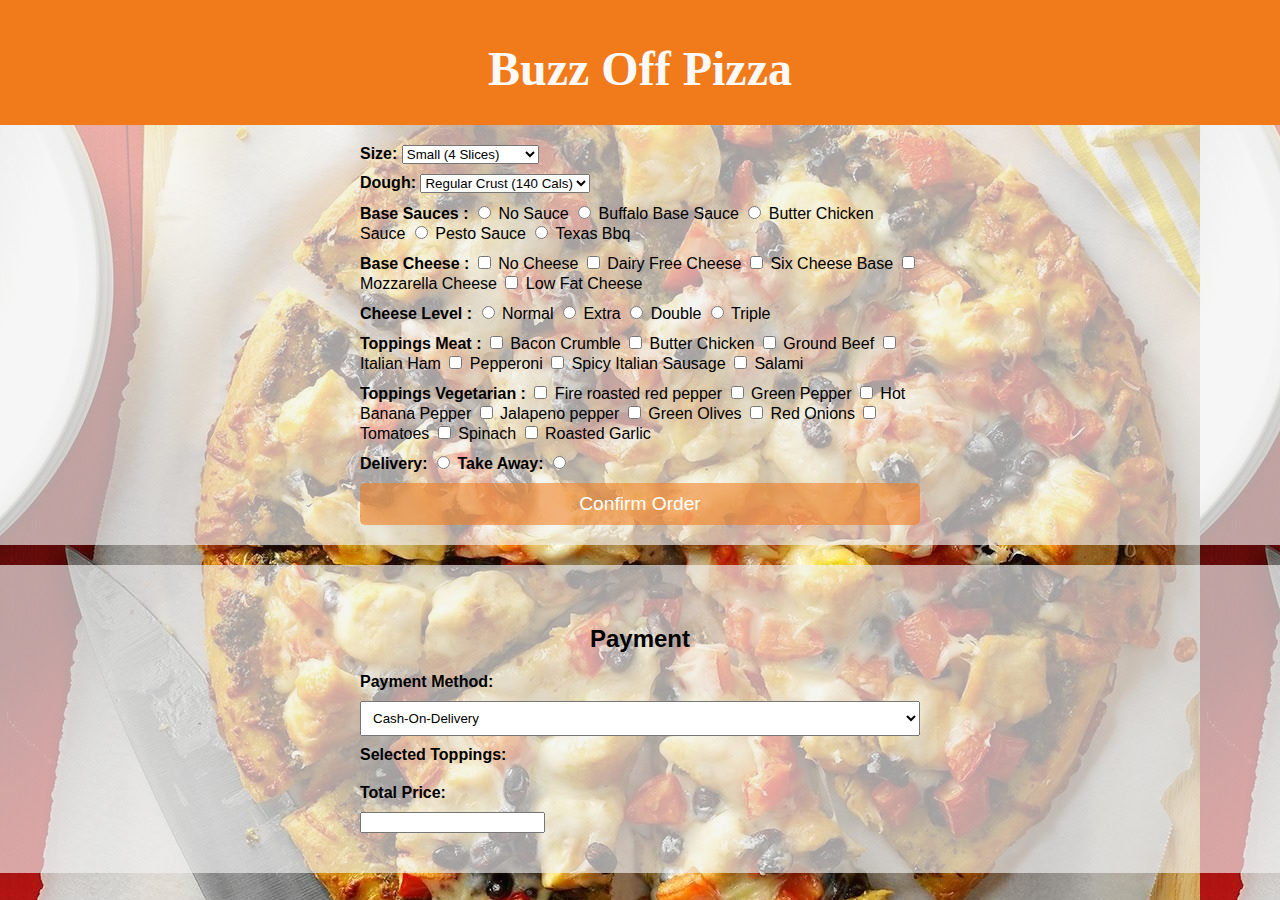
<file: Assignment-2/order.html>
<!DOCTYPE html>
<html lang="en">

<head>
    <meta charset="utf-8">
    <meta name="viewport" content="width=device-width, initial-scale=1">
    <meta name="description" content="this week we are working with semantic elements">
    <meta name = "robots" content="noindex, nofollow">
    <!-- title of second Page -->
    <title>Oeder Page</title>
    <link rel="stylesheet" type="text/css" href="./css/style.css">
    <!-- Java script added for functionality -->
    <script src="./js/a2.js"></script>

</head>

<body class="order">
    <header>
        <!-- Main title or Page -->
        <h1>Buzz Off Pizza</h1>
    </header> 
    <!-- Pizza section  -->
    <section class="pizza-section">
        <div class="container">
            <div class="pizza-options">
                <div class="option">
                    <!-- Selecting size of pizza -->
                    <label for="size"><b>Size:</b></label>
                    <select id="size">
                        <option value="small">Small (4 Slices)</option>
                        <option value="medium">Medium (6 Slices)</option>
                        <option value="large">Large (8 Slices)</option>
                        <option value="X-Large">X-Large (12 Slices)</option>
                    </select>
                </div>
                <!-- Selecting Base of pizza -->
                <div class="varieties">
                    <label for="crust">Dough:</label>
                    <select id="crust">
                        <option value="regular">Regular Crust (140 Cals)</option>
                        <option value="thin crust">Thin Crust (100 Cals)</option>
                        <option value="thick crust">Thick Crust (180 Cals)</option>
                    </select>
                </div>
                <!-- Selecting sauce of pizza  -->
                <div class="varieties">
                    <label>Base Sauces :</label>
                    <input type="radio" id="No-Sauce" name="sauce" value="No"> No Sauce
                    <input type="radio" id="BuffaloSauce" name="sauce" value="Buffalo"> Buffalo Base Sauce
                    <input type="radio" id="ButterChickenSauce" name="sauce" value="Butter Chicken"> Butter Chicken Sauce
                    <input type="radio" id="PestoSauce" name="sauce" value="Pesto"> Pesto Sauce
                    <input type="radio" id="TexasBbq" name="sauce" value="Texas Bbq"> Texas Bbq
                </div>
                <!-- Selecting cheese of pizza  -->
                <div class="varieties">
                    <label>Base Cheese :</label>
                    <input type="checkbox" id="NoCheese" value="No cheese" > No Cheese
                    <input type="checkbox" id="dairyfreecheese" value="Dairy free cheese"> Dairy Free Cheese
                    <input type="checkbox" id="sixcheese" value="Six cheese"> Six Cheese Base
                    <input type="checkbox" id="Mozzarella" value="Mozzarella"> Mozzarella Cheese
                    <input type="checkbox" id="fat" value="Low fat"> Low Fat Cheese
                </div>
                <!-- Selecting cheese level of pizza -->
                <div class="varieties">
                    <label>Cheese Level :</label>
                    <input type="radio" name="Normal" value="Normal"> Normal
                    <input type="radio" name="Extra" value="Extra"> Extra
                    <input type="radio" name="Double" value="Double"> Double
                    <input type="radio" name="Triple" value="Triple"> Triple
                </div>
                <!-- Selecting Non-vegetarian topping on pizza -->
                <div class="varieties">
                    <label>Toppings Meat :</label>
                    <input type="checkbox" id="Bacon" value="Bacon Crumble"> Bacon Crumble
                    <input type="checkbox" id="butterchicken" value="Butter Chicken"> Butter Chicken
                    <input type="checkbox" id="groundbeef" value="Ground Beef"> Ground Beef
                    <input type="checkbox" id="Italianham" value="Italian Ham"> Italian Ham
                    <input type="checkbox" id="Pepperoni" value="pepperoni"> Pepperoni
                    <input type="checkbox" id="SpicyItalian" value="Spicy Italian"> Spicy Italian Sausage
                    <input type="checkbox" id="Salami" value="Salami"> Salami

                </div>
                <!-- Vegetarian toppings for pizza  -->
                <div class="varieties">
                    <label>Toppings Vegetarian :</label>
                    <input type="checkbox" id="redpepper" value="Fire roasted"> Fire roasted red pepper
                    <input type="checkbox" id="greenpepper" value="Green Pepper"> Green Pepper
                    <input type="checkbox" id="bananapepper" value="Hot Banana Pepper"> Hot Banana Pepper
                    <input type="checkbox" id="jalapenopepper" value="Jalapeno pepper"> Jalapeno pepper
                    <input type="checkbox" id="greenOlives" value="Green Olives"> Green Olives
                    <input type="checkbox" id="redOnions" value="Red Onions"> Red Onions
                    <input type="checkbox" id="Tomatoes" value="Tomatoes"> Tomatoes
                    <input type="checkbox" id="Spinach" value="Spinach"> Spinach
                    <input type="checkbox" id="Garlic" value="Roasted Garlic"> Roasted Garlic

                </div>
                <!-- Option given to customer fior delievery or takeAway -->
                <div class="varieties">
                    <label for="delivery">Delivery:</label>
                    <input type="radio" name="delivery" id="delivery" value="deliverOrder">
                    <label for="delivery">Take Away:</label>
                    <input type="radio" name="delivery" id="takeAway" value="takeAway">
                </div>
                <!-- Confirm order button  -->
                <button id="order-btn">Confirm Order</button>
            </div>
        </div>
    </section>
    <!-- Payment section -->
    <section class="payment-section">
        <div class="container">
            <!-- Heading for payment section -->
            <h2>Payment</h2>
            <div class="payment-options">
                <label for="payment-method">Payment Method:</label>
                <select id="payment-method">
                    <option value="Cash-On-Delivery">Cash-On-Delivery</option>
                    <option value="Neo card">Neo Card</option>
                    <option value="G-Pay">G-Pay</option>
                    <option value="credit/Debit card">Credit / Debit Card</option>
                </select>
                <!-- Display selected toppings -->
                <label>Selected Toppings:</label>
                <div id="toppings-display"></div>
                <!-- Input field for displaying total Price  -->
                <label for="total-price">Total Price:</label>
                <input type="text" id="total-price" readonly>
            </div>
        </div>
    </section>





</body>

</html>
</file>
<file: Assignment-2/css/style.css>
/* Applying box model to all elements */
* {
    box-sizing: border-box;
}
/* Default body margins and padding and applying fonts to texts */
body {
    margin: 0;
    padding: 0;
    font-family:cursive;
    background-image: url(../img/pizza2.jpg);
}
/* Header Styles */
header {
    background-color:#f17b1b ;
    height: 125px;
    padding: 10px 20px;
    display: flex;
    align-items: center;
    justify-content: center;
    font-family:cursive;
  }
/* Height width to logo */
  header > img {
    width: auto;
    height: 100%;
  }
/* Container styles to main content */
.container {
    max-width: 600px;
    margin: 0 auto;
    padding: 20px;
}
/* Pizza Section backgroung */
.pizza-section {
    background-color: #f1f1f1a8;
}
/* Heading Style */
h2 {
    text-align: center;
}
/* Pizza option section */
.pizza-options {
    display: grid;
    gap: 10px;
}
/* Style for Pizza size */
.size label {
    font-weight: bold;
}
/* style fot pizza variety */
.varieties label {
    font-weight: bold;
}
/* Order button styles  */
#order-btn {
    background-color: #f17b1b91;
    color: #fff;
    padding: 10px 20px;
    text-decoration: none;
    border: none;
    border-radius: 5px;
    font-size: 1.2rem;
    transition: background-color 0.3s ease-in-out;
    cursor: pointer;
}
/* order.html styles */
.order{
    background-image: url(../img/pizza2.jpg);
    font-family:'Segoe UI', Tahoma, Geneva, Verdana, sans-serif;
}
/* Styles when order button is hovered */
#order-btn:hover {
    background-color: #f17b1b;
    font-family: cursive;
}
/* footer styles  */
footer {
    background-color: #333;
    color: #fff;
    padding: 10px;
    text-align: center;
}
/* order.html body styles  */
body {
    margin: 0;
    padding: 0;
    font-family: Arial, sans-serif;
}
/* header styles */
header {
    padding: 0px;
}
/* navigation styles  */
nav {
    display: flex;
    align-items: center;
    justify-content: space-between;
}
/* styles for image  */
body header nav img{
    height: 110px;
    width: 110px;
}
/* Pizza section background styles */
.pizza {
    background-image: url('../img/pizza\ 2.jpg');
    background-size: cover;
    background-position: center;
    height: 100vh;
    display: flex;
    align-items: center;
    justify-content: center;
}
/* pizza-content styles */
.pizza-content {
    text-align: center;
    color: #111010;
    font-family:cursive;
}
/* heading styles  */
h1 {
    font-size: 3rem;
    margin-bottom: 20px;
    background-color: #3429ce00;
    color: rgb(252, 249, 249);
    font-family:cursive;
}
/* background colour for the text  */
.text{
    background-color: #f17b1b91;
}
/* paragraph tag styles  */
p {
    font-size: 1.5rem;
    margin-bottom: 30px;
    color: rgb(255, 255, 255);
    background-color: #f17b1b91;
}
/* button styles  */
.btn {
    background-color: #f17b1b91;
    color: #faf8f8;
    padding: 10px 20px;
    text-decoration: none;
    border-radius: 5px;
    font-size: 1.2rem;
    transition: background-color 0.3s ease-in-out;
}
/* styles for button when hovered  */
.btn:hover {
    background-color: #f17b1b;
    font-family: cursive;
}
/* footer styles  */
footer {
    background-color: #333;
    color: #ffffff00;
    padding: 10px;
    text-align: center;
}
/* styles in payment section  */
.payment-section {
    background-color: #f1f1f1a8;
    padding: 20px;
    margin-top: 20px;
}
/* styles for payment options  */
.payment-options {
    display: flex;
    flex-direction: column;
    align-items: flex-start;
    gap: 10px;
}
/* font style in payment options  */
.payment-options label {
    font-weight: bold;
}
/* padding and width to payment method  */
#payment-method {
    padding: 8px;
    width: 100%;
}
/* style to display topping  */
.toppings-display {
    margin-top: 10px;
    font-weight: bold;
}
/* total price styles */
.total-price {
    margin-top: 20px;
    font-size: 1.2rem;
}
</file>
